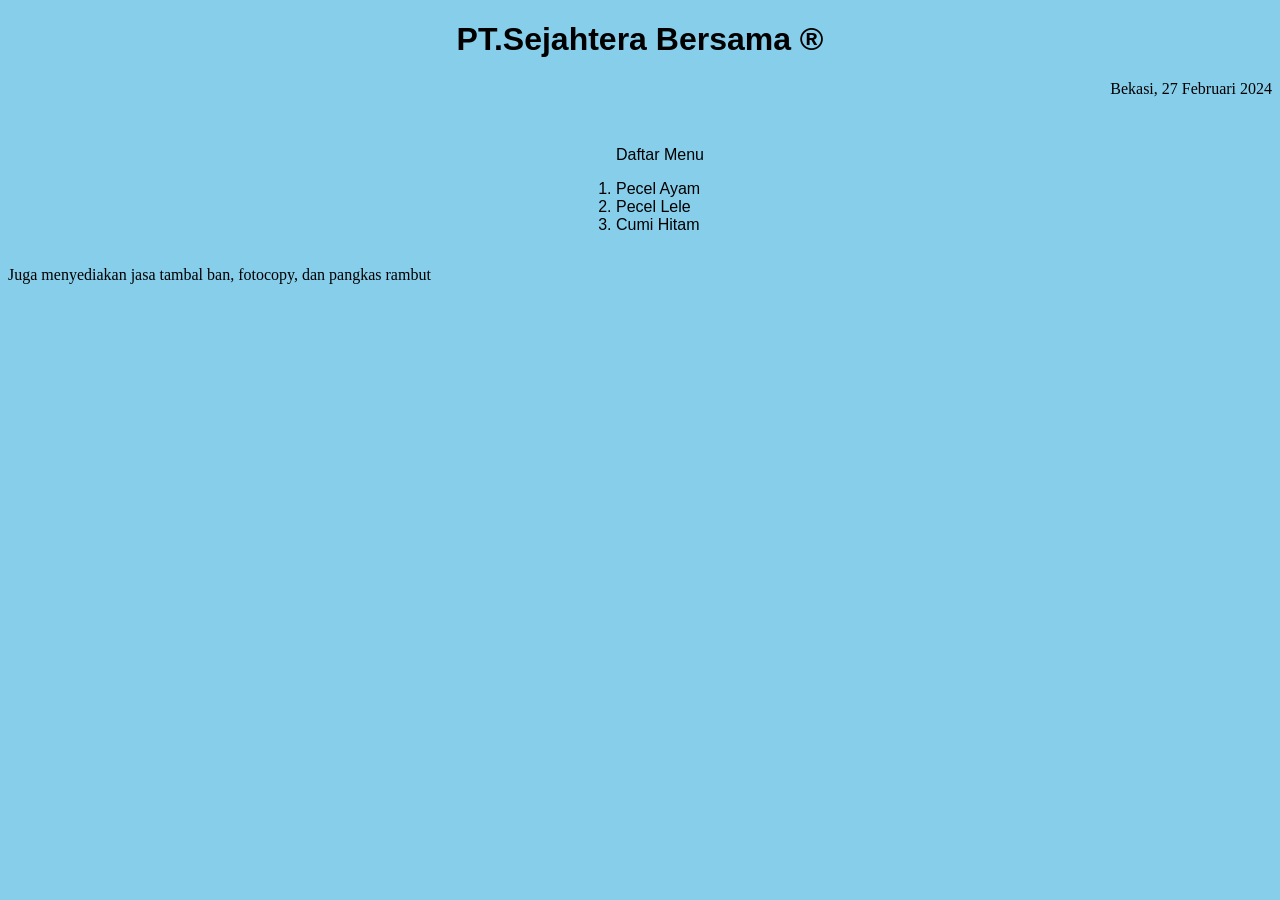
<file: pertemuan 3/Latihan2PBW.html>
<!DOCTYPE html>
<html lang="en">
<head>
    <meta charset="UTF-8">
    <meta name="viewport" content="width=device-width, initial-scale=1.0">
    <link rel="stylesheet" href="style.css">
    <title>Latihan Pertemuan 2</title>
</head>
<body>
    <h1>PT.Sejahtera Bersama &reg</h1>
    <p class="p1">Bekasi, 27 Februari 2024</p>
    <div class="tengah">
        <ol>
            <p>Daftar Menu</p>
            <li>Pecel Ayam</li>
            <li>Pecel Lele</li>
            <li>Cumi Hitam</li>
        </ol>
    </div>
    <p class="p2">Juga menyediakan jasa tambal ban, fotocopy, dan pangkas rambut</p>
</body>
</html>
</file>
<file: pertemuan 3/style.css>
body {
    background-color: skyblue;
}

h1 {
    text-align: center;
    font-family: Arial, Helvetica, sans-serif;
}

.p1 {
    text-align: right;
}

.tengah {
    text-align: center;
}

ol {
    display: inline-block;
    text-align: left;
    color: black;
    font-family: 'Segoe UI', Tahoma, Geneva, Verdana, sans-serif;
}
</file>
